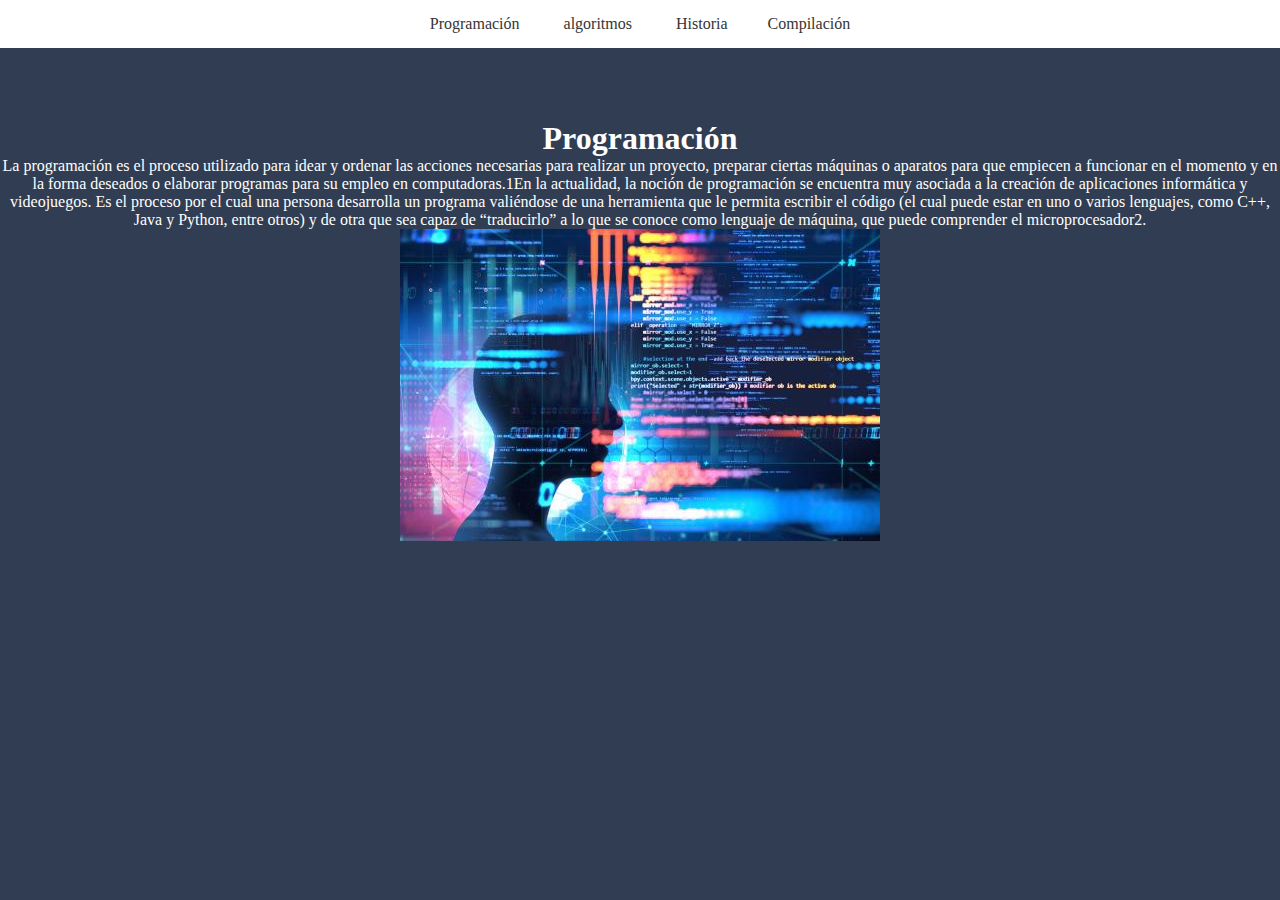
<file: index.html>
<!DOCTYPE html>
<html lang="en">
<head>
	<meta charset="UTF-8">
	<title>Menu desplegable</title>
	<link rel="stylesheet" href="estilos.css">
</head>
<body>
	<header>
		<center><nav class="navegacion">
			<ul class="menu">
				<li><a href="#">Programación</a></li>
				<li><a href="hola.html">algoritmos</a></li>
				<li><a href="index2.html">Historia</a>
				<ul class="submenu">
					<li><a href="#">servicio 1</a></li>
					<li><a href="#">servicio 2</a></li>
					<li><a href="#">servicio 3</a></li>
					</li>
				</ul>
				<li><a href="#">Compilación</a></li>	
			</ul>
		</nav></center>
	</header>

	<br>
	<br>
	<br>
	<br>
	<center><font color="white"><h1>Programación</h1>
	<p>La programación es el proceso utilizado para idear y ordenar las acciones necesarias para realizar un proyecto, preparar ciertas máquinas o aparatos para que empiecen a funcionar en el momento y en la forma deseados o elaborar programas para su empleo en computadoras.1​

	En la actualidad, la noción de programación se encuentra muy asociada a la creación de aplicaciones informática y videojuegos. Es el proceso por el cual una persona desarrolla un programa valiéndose de una herramienta que le permita escribir el código (el cual puede estar en uno o varios lenguajes, como C++, Java y Python, entre otros) y de otra que sea capaz de “traducirlo” a lo que se conoce como lenguaje de máquina, que puede comprender el microprocesador2​.</p></font></center>

	<center><img src="foto1.jpg" alt=""></center>


</body>
</html>
</file>
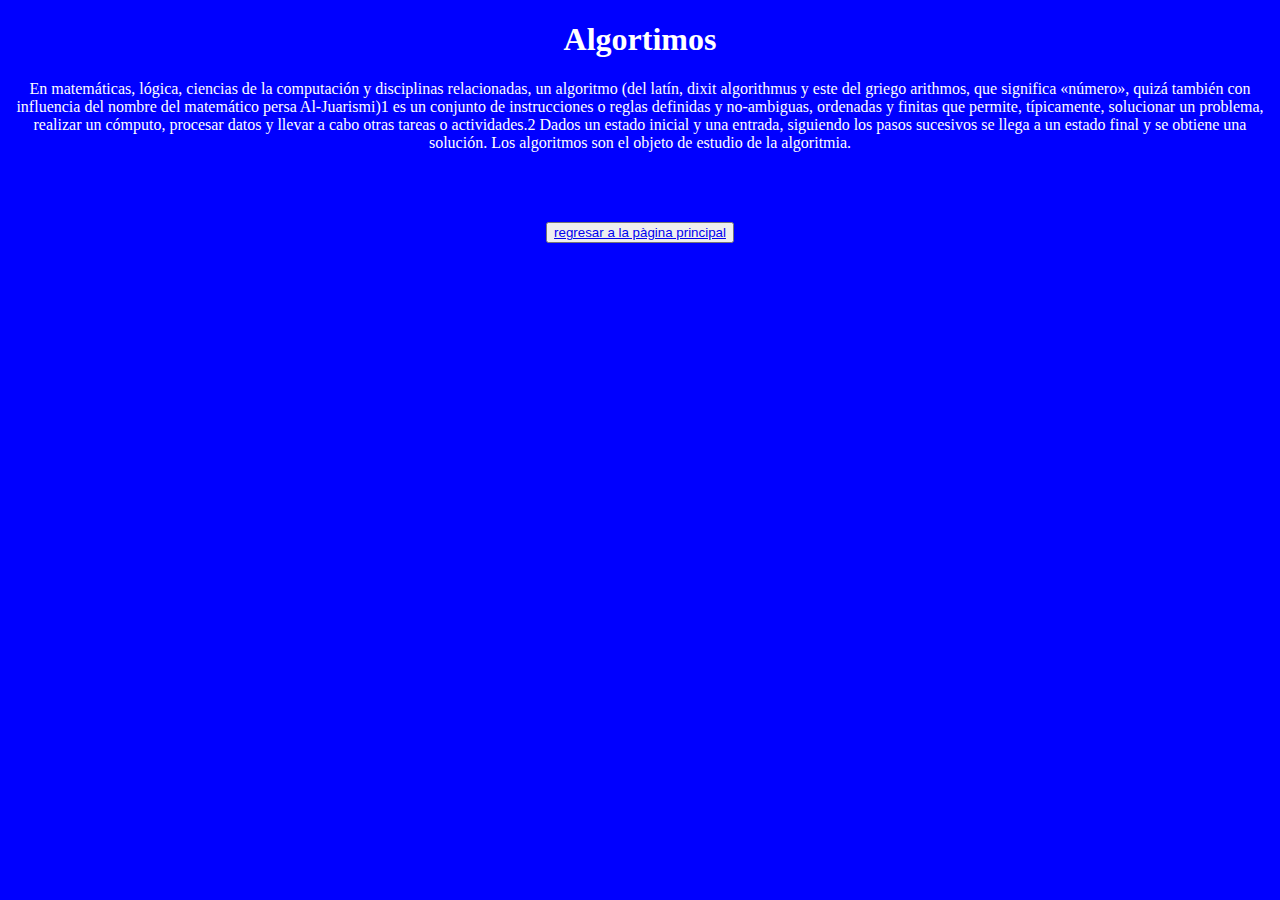
<file: hola.html>
<!DOCTYPE html>
<html lang="en">
<head>
	<meta charset="UTF-8">
	<meta name="viewport" content="width=device-width, initial-scale=1.0">
	<title>Nosotros</title>
</head>
<body bgcolor="blue">
	<font color="white"><center><h1>Algortimos</h1>
	<p>En matemáticas, lógica, ciencias de la computación y disciplinas relacionadas, un algoritmo (del latín, dixit algorithmus y este del griego arithmos, que significa «número», quizá también con influencia del nombre del matemático persa Al-Juarismi)1​ es un conjunto de instrucciones o reglas definidas y no-ambiguas, ordenadas y finitas que permite, típicamente, solucionar un problema, realizar un cómputo, procesar datos y llevar a cabo otras tareas o actividades.2​ Dados un estado inicial y una entrada, siguiendo los pasos sucesivos se llega a un estado final y se obtiene una solución. Los algoritmos son el objeto de estudio de la algoritmia.</p></center></font>
	<br>
	<br>
	<br>
	<center><button><a href="index.html">regresar a la pàgina principal</a></button></center>
	
</body>
</html>
</file>
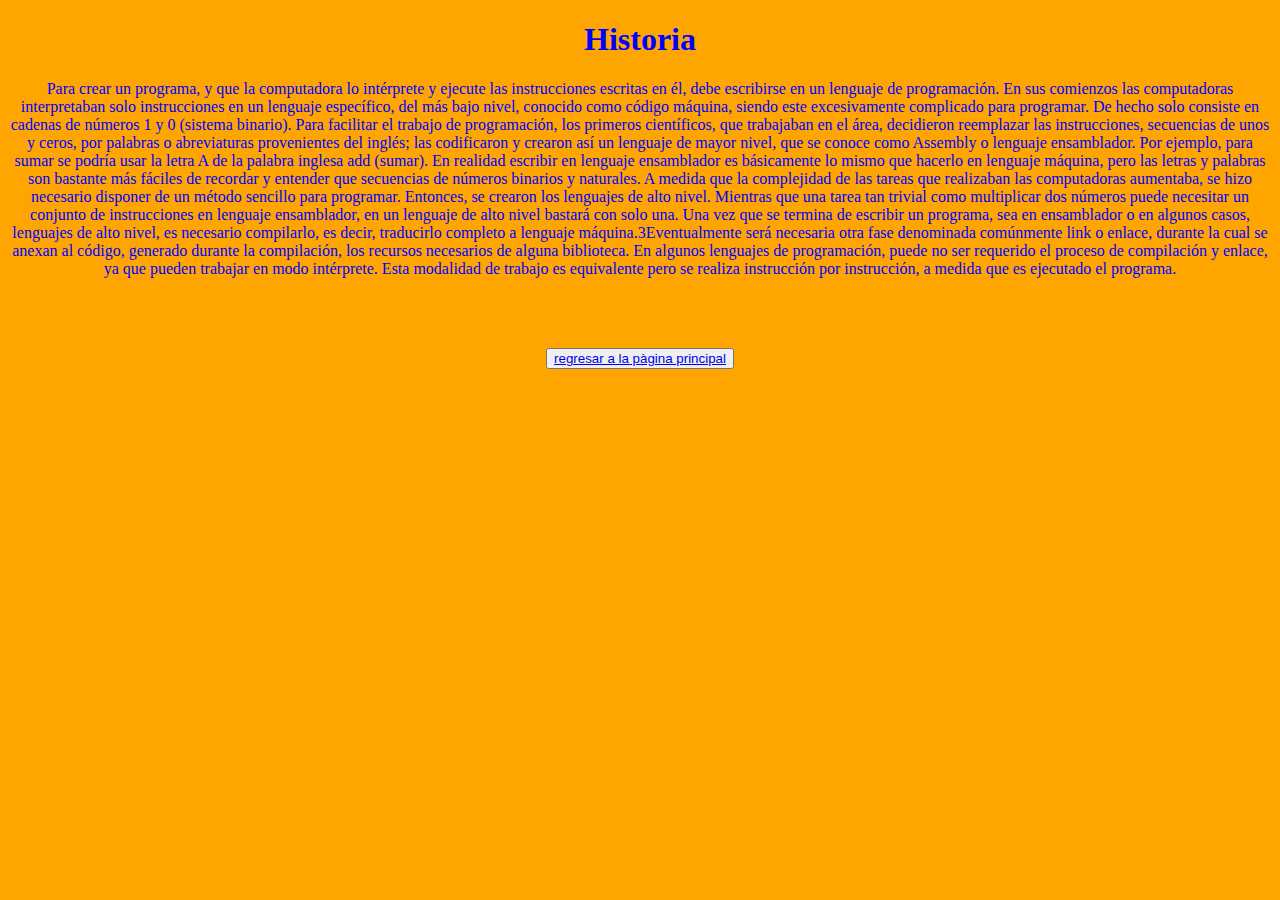
<file: index2.html>
<!DOCTYPE html>
<html lang="en">
<head>
	<meta charset="UTF-8">
	<title>Servicios</title>
</head>
<body bgcolor="orange">
	
	<font color="blue"><center><h1>Historia</h1>
	<p>Para crear un programa, y que la computadora lo intérprete y ejecute las instrucciones escritas en él, debe escribirse en un lenguaje de programación. En sus comienzos las computadoras interpretaban solo instrucciones en un lenguaje específico, del más bajo nivel, conocido como código máquina, siendo este excesivamente complicado para programar. De hecho solo consiste en cadenas de números 1 y 0 (sistema binario). Para facilitar el trabajo de programación, los primeros científicos, que trabajaban en el área, decidieron reemplazar las instrucciones, secuencias de unos y ceros, por palabras o abreviaturas provenientes del inglés; las codificaron y crearon así un lenguaje de mayor nivel, que se conoce como Assembly o lenguaje ensamblador. Por ejemplo, para sumar se podría usar la letra A de la palabra inglesa add (sumar). En realidad escribir en lenguaje ensamblador es básicamente lo mismo que hacerlo en lenguaje máquina, pero las letras y palabras son bastante más fáciles de recordar y entender que secuencias de números binarios y naturales. A medida que la complejidad de las tareas que realizaban las computadoras aumentaba, se hizo necesario disponer de un método sencillo para programar. Entonces, se crearon los lenguajes de alto nivel. Mientras que una tarea tan trivial como multiplicar dos números puede necesitar un conjunto de instrucciones en lenguaje ensamblador, en un lenguaje de alto nivel bastará con solo una. Una vez que se termina de escribir un programa, sea en ensamblador o en algunos casos, lenguajes de alto nivel, es necesario compilarlo, es decir, traducirlo completo a lenguaje máquina.3​Eventualmente será necesaria otra fase denominada comúnmente link o enlace, durante la cual se anexan al código, generado durante la compilación, los recursos necesarios de alguna biblioteca. En algunos lenguajes de programación, puede no ser requerido el proceso de compilación y enlace, ya que pueden trabajar en modo intérprete. Esta modalidad de trabajo es equivalente pero se realiza instrucción por instrucción, a medida que es ejecutado el programa.</p></font>

	<br>
	<br>
	<br>
	<button><a href="index.html">regresar a la pàgina principal</a></button></center>
	


</body>
</html>
</file>
<file: estilos.css>
*{
	margin: 0;
	padding: 0;
	box-sizing: border-box;
}
body{
	background: #313d52
}
.navegacion{
	width: 100%;
	margin: auto;
	background: #fff;
}
.navegacion ul{
	list-style: none;
}
.menu > li{
	position: relative;
	display: inline-block;
}
.menu > li > a{
	display: block;
	padding: 15px 20px;
	color: #353535;
	font-family: 'open sans';
	text-decoration: none;
}
.menu li a:hover{
	color: #CE7D35;
	transition: all .3s;
}
.submenu{
	position: absolute;
	background: #333333;
	width: 120%;
	visibility: hidden;
	opacity: 0;
	transition: opacity 1.5s;
}
.submenu li a{
	display: block;
	padding: 15px;
	color: #fff;
	font-family: 'open sans';
	text-decoration: hidden;
}
.menu li:hover .submenu{
	visibility: visible;
	opacity: 1;


}
</file>
